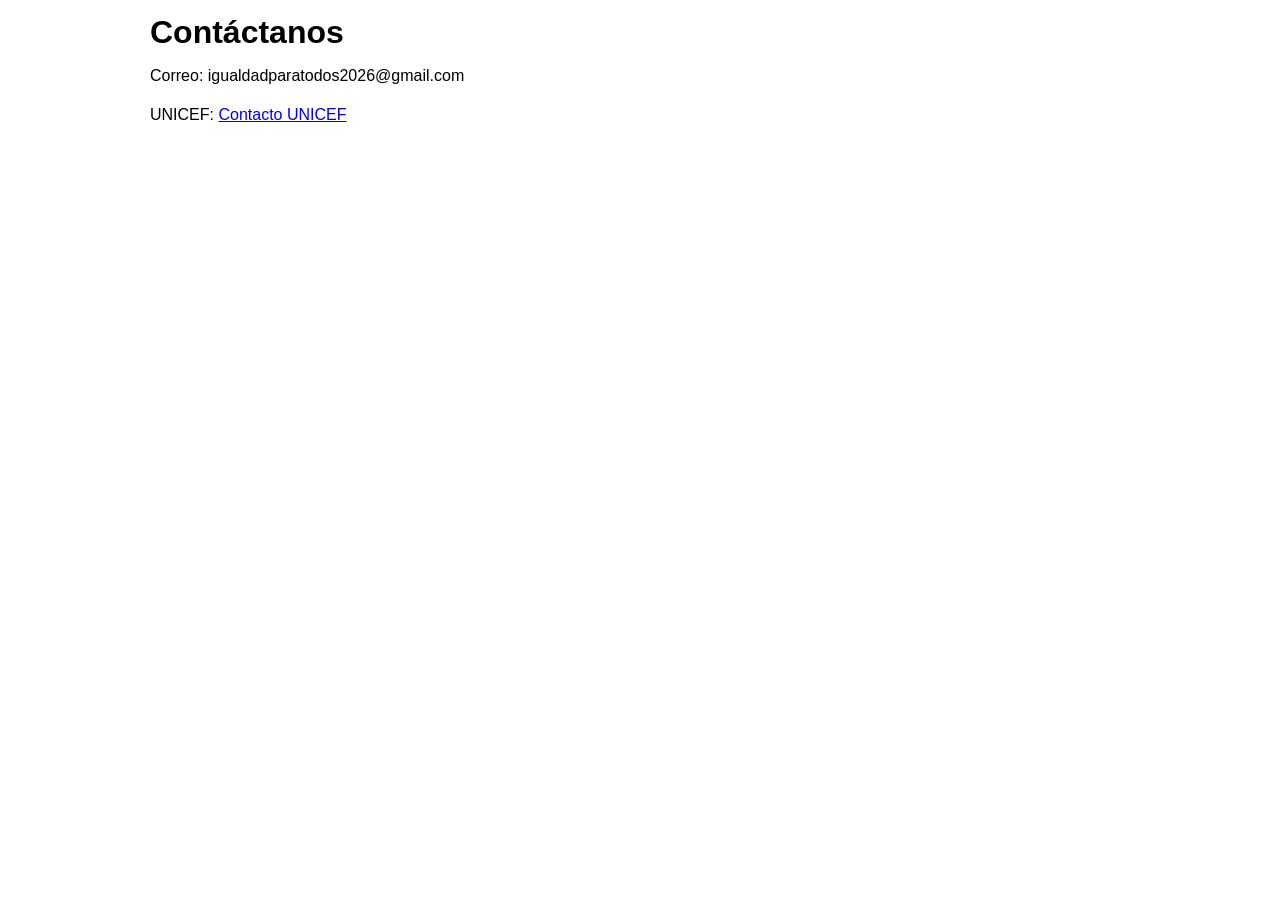
<file: contacto.html>
<!DOCTYPE html>
<html lang="es">
<head>
<meta charset="UTF-8">
<title>Contacto</title>
<link rel="stylesheet" href="estilo.css">
</head>

<body>

<div class="contenedor">

<h1>Contáctanos</h1>

<p>
Correo:
igualdadparatodos2026@gmail.com
</p>

<p>

UNICEF:

<a href="https://www.unicef.org/es/contact-us" target="_blank">

Contacto UNICEF

</a>

</p>

</div>

</body>
</html>
</file>
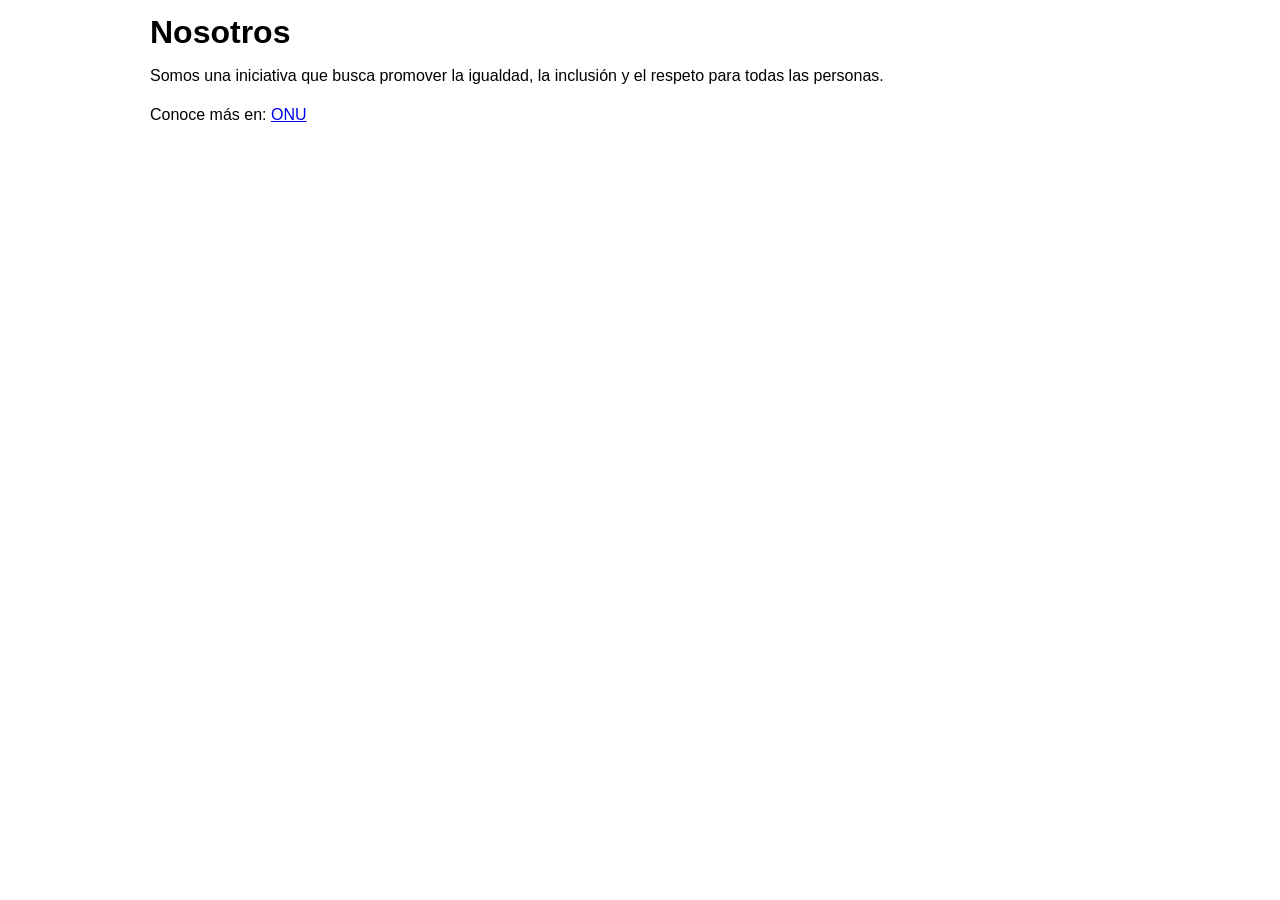
<file: nosotros.html>
<!DOCTYPE html>
<html lang="es">
<head>
<meta charset="UTF-8">
<title>Nosotros</title>
<link rel="stylesheet" href="estilo.css">
</head>

<body>

<div class="contenedor">

<h1>Nosotros</h1>

<p>
Somos una iniciativa que busca promover la igualdad,
la inclusión y el respeto para todas las personas.
</p>

<p>
Conoce más en:
<a href="https://www.un.org/es/about-us" target="_blank">
ONU
</a>
</p>

</div>

</body>
</html>
</file>
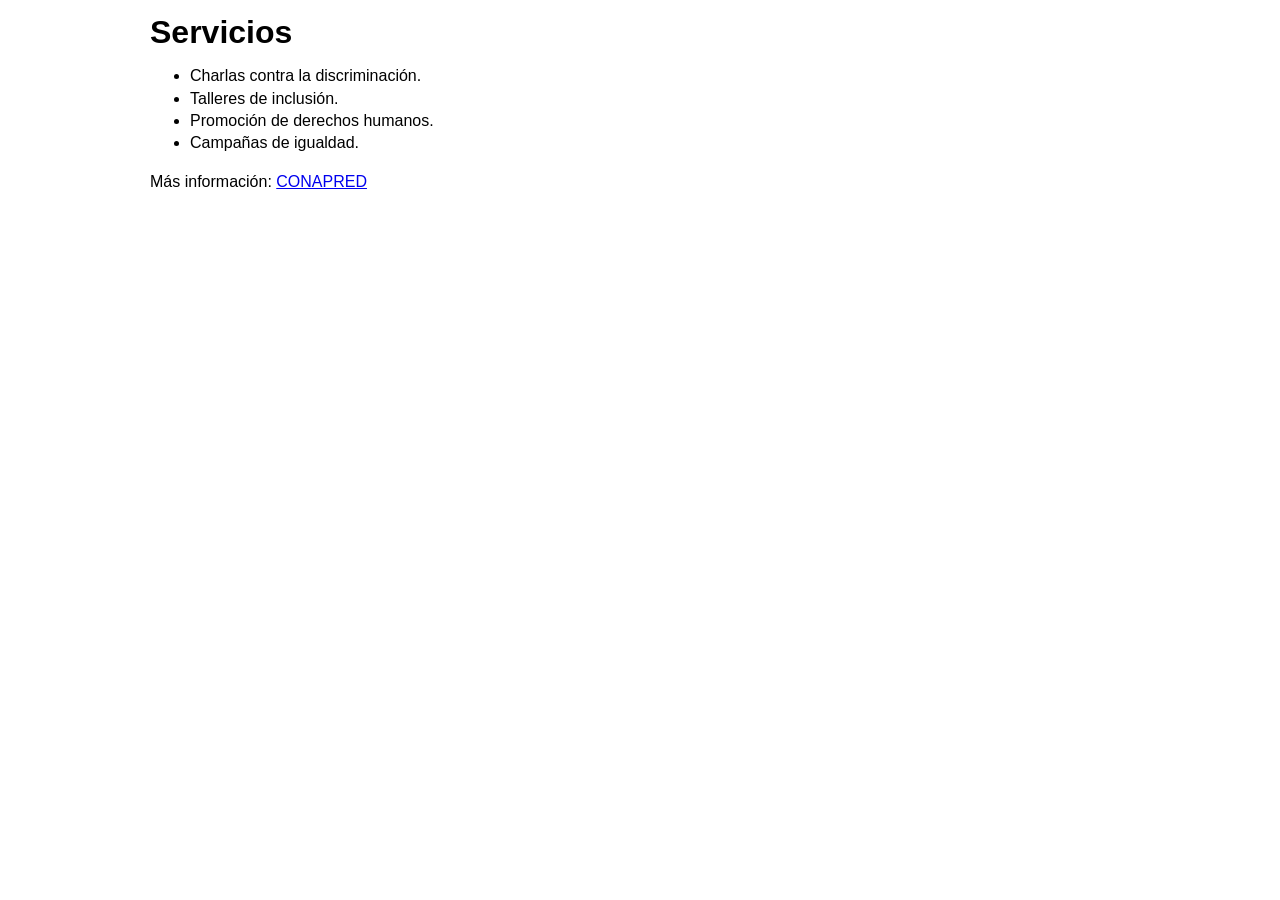
<file: servicios.html>
<!DOCTYPE html>
<html lang="es">
<head>
<meta charset="UTF-8">
<title>Servicios</title>
<link rel="stylesheet" href="estilo.css">
</head>

<body>

<div class="contenedor">

<h1>Servicios</h1>

<ul>

<li>Charlas contra la discriminación.</li>
<li>Talleres de inclusión.</li>
<li>Promoción de derechos humanos.</li>
<li>Campañas de igualdad.</li>

</ul>

<p>

Más información:

<a href="https://www.conapred.org.mx/" target="_blank">

CONAPRED

</a>

</p>

</div>

</body>
</html>
</file>
<file: estilo.css>
*{
box-sizing:border-box;
}
body{
font-size:16px;
font-family: arial,helveltica,sans-serif;
line-height: 1.4em; 
}

.contenedor{
    width: 980px;
    margin: 0 auto;
}

.encabezado{ 
background: #2c2c2c; 
overflow: hidden;
}
.logo{
    float: left;
   position: relative;
    top: 15px; 
}
.encabezado nav{ 
float: right; 
}
.encabezado nav ul{ 
margin: 0;
padding: 0;
list-style: none;
}
.encabezado nav ul li{ 
display: inline-block;
/*background: red;*/
margin-right: -4px;
}
.encabezado nav ul li a{ 
display: block;
color: #fff;
padding: 28px;
border-left: 1px solid #696969;
text-decoration: none;
}
/*cambio de color*/
.encabezado nav ul li a:hover{ 
background: #575757;
}
/*------------------------------------
PRESENTACION
-------------------------------------*/ 
.presentacion{
background: radial-gradient(circle, #7b2cbf, #5a189a, #240046);
overflow:hidden;
border-bottom:3px solid #3c096c;
}
  overflow: hidden;
  border-bottom: 3px solid #044e8b; 
}  
.introduccion-presentacion{
    float: left;
}
.introduccion-presentacion h1{
    color: #fff;
    font-size: 2.625em;  /*16px  1em  42px  ?*/
    text-shadow: 1px 1px 0px #090909;
    text-align: center;
    margin-top: 70px;
    margin-bottom: 40px;
    margin-left: 20px;
   line-height: 0.7em; /*interlineado  */
} 
.introduccion-presentacion h1 span{
    color: #fff;
    font-size: 0.38em; /*42px = 2.62em 16px = ? =0.38*/
}
/*------------aprender------------mas*/
a.aprender-mas{
    font-size: 2.1875em;
    border: 1px solid #0d5c25;
    padding: 30px 50px;
    /*background: yellow;*/
    display: block;
    text-align: center;
    margin: 10px 40px;
    color: #fff;
    text-decoration: none;
    text-shadow: 3px 7px 0 #000;
    border-radius: 10px;
   background: linear-gradient(
  135deg,
  #FF9800 0%,
  #FF6F00 50%,
  #FFB300 100%
);
    box-shadow: 0 8px 0 0 #20732f,
                0 0 25px 5px #fff;
} 
a.aprender-mas:hover{
    box-shadow: 0 0 25px 5px #000;
}
.presentacion img{
    float: right;
    position: relative;
    top: 30px;
}
/*****************************************************************
/*------------Acceso-rapido------------*/
.acceso-rapido{
    background: #21bc4e;
    overflow: hidden;
    border-bottom: 3px solid #fff;
}
.acceso-rapido h2 {
    color: #fff;
    font-size: 1.87em;
    text-shadow: 1px 1px 0 #000;
    text-align: center;
    border-bottom: 3px solid #fff;
    padding-bottom: 16px;
}
.acceso-rapido figure{
    display: inline-block;
    text-align: center;
    width: 25%;
    margin: 0 -4px 0 0;
    padding: 0px;
}
.acceso-rapido h3{
   font-size: 1.1875em;
    margin-top: 9px;
    margin-bottom: 20px; 
}
.acceso-rapido h3 a{
    color: #fff;
    text-shadow: 1px 1px 0 #000;
    font-weight: normal;
}
.acceso-rapido h3 a:hover{
    text-decoration: none;
}
/*---------bloque contenido----------*/
.bloque-contenido{
    overflow: hidden; /*2
    margin-top: 25px; /** complemenatario 6  **/
}
.bloque-contenido .contenedor{  /*3**/
    display: table;  */
}
.articulos { /** 1 **/
    /*float: left;  /*elim 3 */
    background: beige;
    width: 65%; /*elimi  3*/
  display: table-cell;  /*3*/
  padding-right: 30px; /* 4*/
}
.articulos article{  /* 10   */
    margin-bottom: 10px;
}
.articulos h2{  /**4**/
    color: #444444;
    font-size: 1.625em;
    border-bottom: 3px solid #0460ad;
    padding-bottom: 25px;
}
.articulos img{  /**5**/
    float: left;
    margin-right: 10px;
    position: relative; /*  10  */
    top: 5px;           /*   10 */
}
.articulos article h1{  /**6**/
    font-size: 1.25em;  /*20/16 = 1.25em*/
    /*margin: 0; ** 8  *** quitar 8 poner 9*/
    margin: 8px 0 8px 0;  /*** 9 ****/
}
.articulos article h1 a{  /**7**/ 
    color: #444444;  /*HTML incluir href*/
    text-decoration: none;
}
.articulos article h1 a:hover{  /**8**/ 
    text-decoration: underline;
}
.articulos article p{  /** 9 **/ 
    margin: 0;
    text-align: justify;
    font-size: 0.875em; /*** 14/16 = 0.875 ***/
}
.complementario{    /*   1  */
    background: #0460ad;
    width: 35%; 
    display: table-cell; 
    padding: 0 20px 20 px; /***2**laterales sup e inf*/
}
.complementario h2{   /** 2  **/
    font-size: 1.625em;  /* 26/16 em*/ 
    color: #fff;
    font-weight: normal;
    text-align: center;
}
.complementario ul{   /** 3  **/
    margin: 0;
    padding: 0;
    list-style: none;
}
.complementario ul li{ /*** 4 ***/
    background: url("imagen/icon.png") no-repeat left center;
    padding-left: 24px;
    margin-bottom: 8px;
}
.complementario ul li a{ /*** 5 ***/
    color: #fff;
    text-decoration: none;
}
.complementario ul li a:hover{ /*** 6 ***/
    color: red;
    text-decoration: underline; /* ir a bloque-conteniodo*/
}
/***********************************************************************/
/************** suscripcion */
.suscripcion{  /**1***/
    overflow: hidden;
    border: 1px solid red;  /**2 *** elim**/
    background: #eeeeee;   /***2***/
    margin-top: 20PX;  /*** 2  B  ****/
}
.suscripcion h2{ /***2***/
    float: left;
    font-size: 1.625em; /*26/16  */
    color: #444444;
    font-weight: normal;
}
.suscripcion form{  /***2***/
    float: right;
    position: relative; /** 2 a ***/
    top: 20px;   /***  2  a   ****/
}
.suscripcion form input{   /***3  ***/
    border: 1px solid #cccccc;
    padding: 10px;
}
.suscripcion form input[type="submit"]{ /*** 4   ***/
    border: 1px solid #22314d;
    padding: 10px;
    background: #0460ad;
    color: #fff;
    text-shadow: 1px 1px 0 #000;
    box-shadow: 0 -1px 0px 0 #93badc insert;
}
.suscripcion form input[type="submit"]:hover{ /*** 5   ***/
    background: #21bc4d;
}
/***********pie de pagina**************/
.piedepagina{   /**1 **/
    background: #444444;
    padding: 20px 0; /*** 7  c  */
}
.piedepagina .contenedor{   /**2  **/
    display: table;
}
.piedepagina small{  /***3  ***/
    display: table-cell;
    background: red;  /*  elim  7 a **/
    color: #fff;  /** 4 **/
}
.piedepagina nav{ /**** 4  ***/
    display: table-cell;
    background: blue;  /*** elim 7 b ***/
    text-align: right; /***6  **/
}
.piedepagina nav ul{ /**** 5 ***/
    margin: 0;
    padding: 0;
    list-style: none;
}
.piedepagina nav ul li{ /**** 6 ***/
    display: inline-block;
    padding-left: 10px;  /** 7  d ****/
}
.piedepagina nav ul li a{ /**** 7 ***/
    color: #fff;
    text-decoration: none;
}
.piedepagina nav ul li a:hover{ /**** 7 ***/
    color: #ffff00;
    text-decoration: underline;
}
/*************Redes sociales***************/
.social{
    position: fixed;
    top: 30%;
    right: 0;
}
.social a{
    display: block;
    margin-bottom: 4px;
    opacity: 0.8;
}
.social a:hover{
    opacity: 1;
}
.social img{
    border-radius: 50%;
    display: block;
}
.logo img{
    width: 120px;
    height: auto;
}

.presentacion img{
    width: 350px;
    height: auto;
}

.acceso-rapido img{
    width: 120px;
    height: 120px;
    object-fit: cover;
}

.articulos img{
    width: 180px;
    height: 120px;
    object-fit: cover;
}

.social img{
    width: 50px;
    height: 50px;
}
</file>
